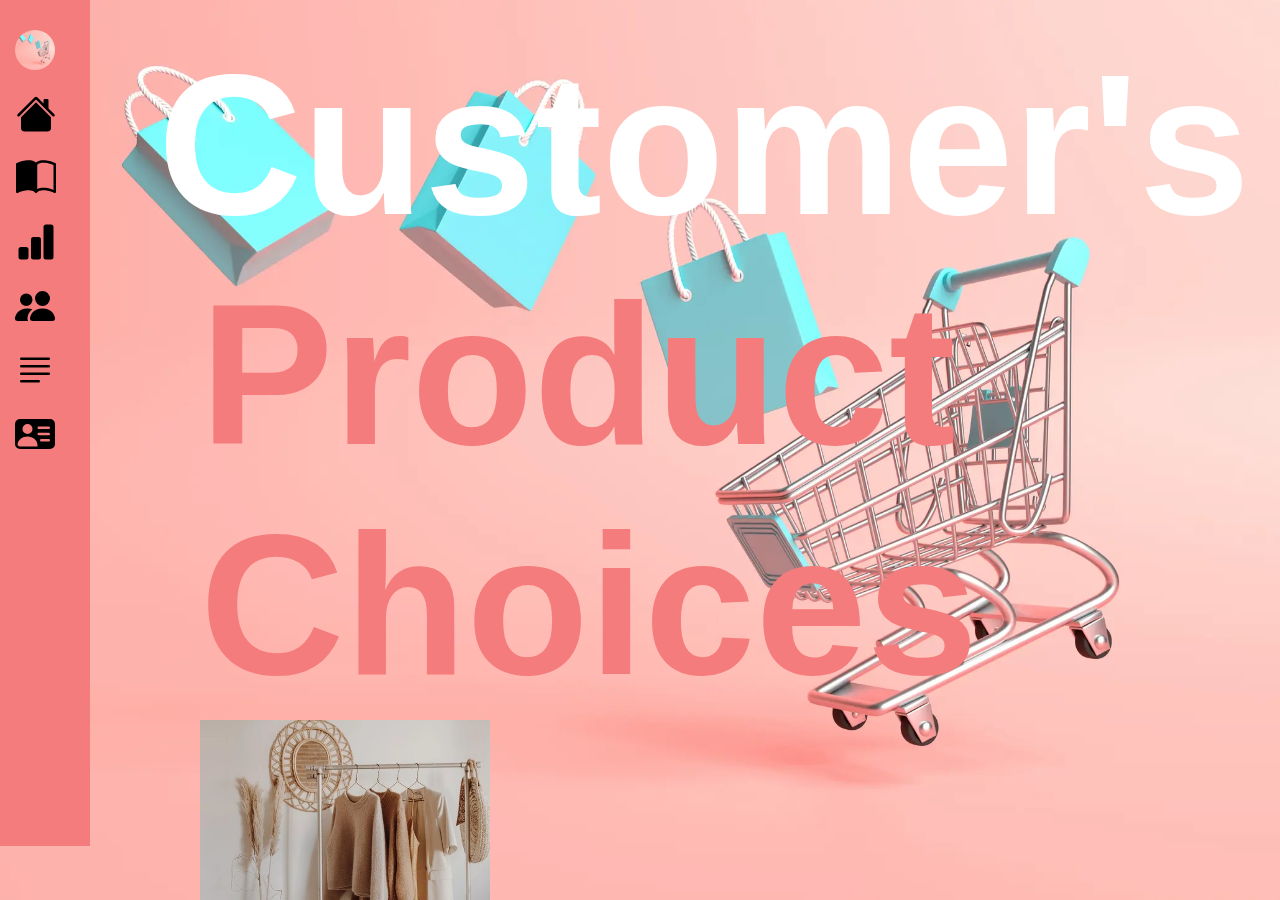
<file: index.html>
<!DOCTYPE html>
<html lang="en">
<head>
    <meta charset="UTF-8">
    <meta name="viewport" content="width=device-width, initial-scale=1.0">
    <title>Customer's Product Choices: Home</title>
    <link rel="stylesheet" href="images/house-fill.ico">
</head>
<body>
    <div class="header">
        <div class="images2">
            <div class="pic1">
                <h3>
                    Customer's
                </h3>
                <h4>Product Choices</h4>
                <img src="images/cloth.jpg" width="290">
                </p>
            </div>
            <div class="picture1">
            <img src="images/beautyprod.jpg" alt="beauty" width="250px">
            </div>
        </div>
        <div class="side-nav">
            <div class="logo">
                <img src="images/home.webp" class="logoimg">
            </div>
            <div class="icons">
              <ul> <a href="index.html"><img src="images/house-fill.svg"class=home> </ul></a>
              <ul> <a href="page2.html"><img src="images/book-half.svg"class=study> </ul></a>
              <ul> <a href="page3.html"><img src="images/bar-chart-fill.svg"class=qualitative> </ul></a>
              <ul> <img src="images/people-fill.svg"class=quantitative> </ul>
              <ul><img src="images/justify-left.svg"class=conclusion> </ul>
                  <img src="images/person-vcard-fill.svg"class=aboutus>
            </u>
            </div>
        </div> 
        <div class="footer">
            <div class="footertext">
                <p>Customer's Product Choices by Keisha Zhelene B. Dasilao. All rights reserved. 2023></p>
                
                <div class="socialm">
                    <div class="links">
                        <a href="https://www.facebook.com/keishazhelene.dasilao.9">
                            <img class="circle" src="images/facebook.svg" alt="Facebook" height="30px" width="30px">
                        </a>
                    </div>
                   <div class="links">
                        <a href="https://mail.google.com/mail/keishazhelenedasilao@gmail.com">
                            <img class="circle" src="images/envelope.svg" alt="Discord" height="30px" width="30px">
                        </a>
                   </div>
                    <div class="links">
                        <a href="https://www.instagram.com/dasha_lene/">
                            <img class="circle" src="images/instagram.svg" alt="Instagram" height="30px" width="30px">
                        </a>
                    </div>
                    <div class="links">
                        <a href="https://www.github.com/dasha_lene/">
                            <img class="circle" src="images/github.svg" alt="Instagram" height="30px" width="30px">
                        </a>
                    </div>
             </div>
            </div>
        </div>
     </div>
     <link rel="stylesheet" href="style.css">
</body>
</file>
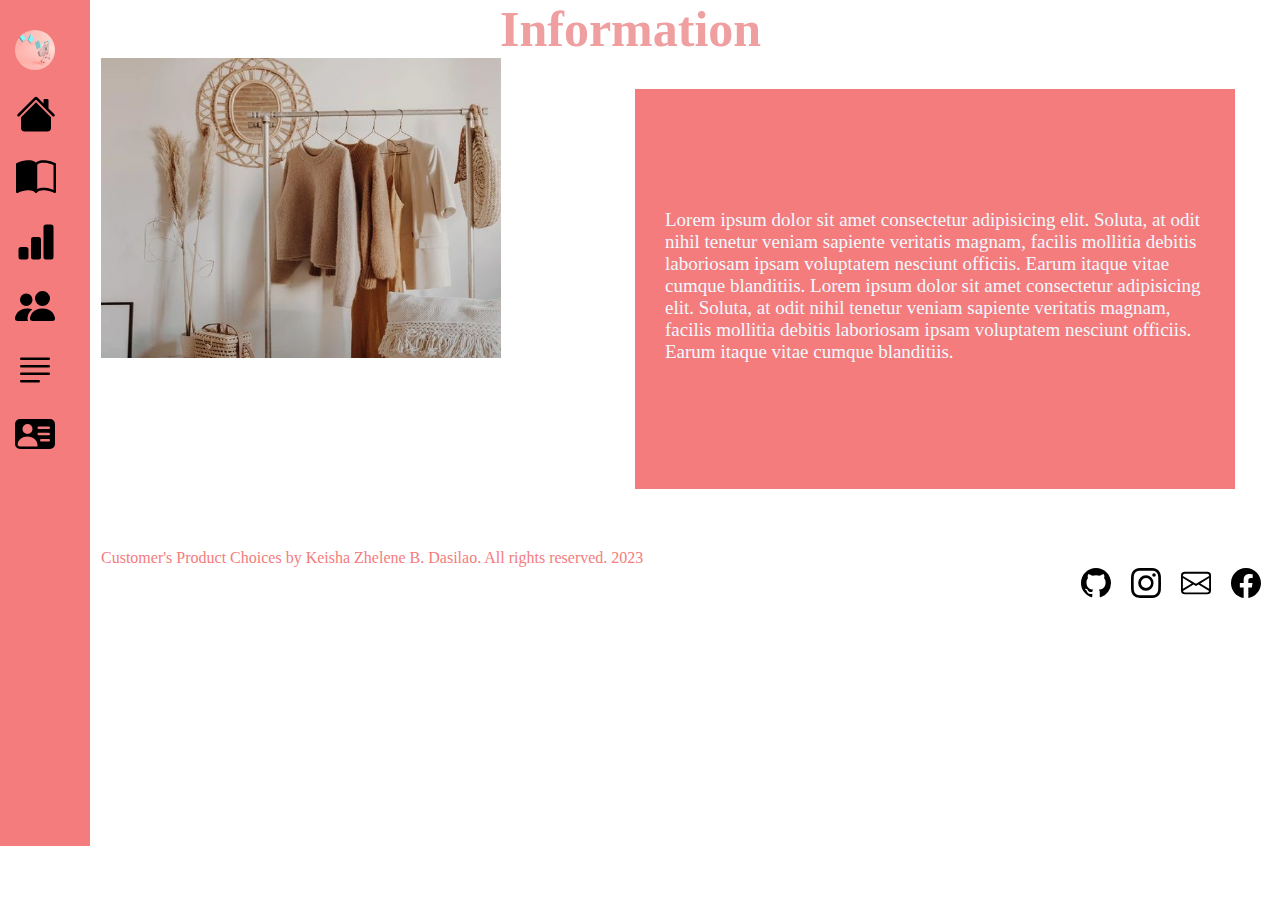
<file: page2.html>
<!DOCTYPE html>
<html lang="en">
<head>
    <meta charset="UTF-8">
    <meta name="viewport" content="width=device-width, initial-scale=1.0">
    <title>Information</title>
    <link rel="stylesheet" href="style.css">
</head>
<body>
    <h2>
        Information
    </h2>
    <div class="page2">
        <img src="images/cloth.jpg" alt="cloth" width="400" height="300">
      <div class="side-nav">
        <div class="logo">
            <img src="images/home.webp" class="logoimg">
        </div>
        <div class="icons">
          <ul> <a href="index.html"><img src="images/house-fill.svg"class=home> </ul></a>
          <ul> <a href="page2.html"><img src="images/book-half.svg"class=study> </ul></a>
          <ul> <a href="page3.html"><img src="images/bar-chart-fill.svg"class=qualitative> </ul></a>
          <ul> <img src="images/people-fill.svg"class=quantitative> </ul>
          <ul><img src="images/justify-left.svg"class=conclusion> </ul>
              <img src="images/person-vcard-fill.svg"class=aboutus>
        </u>
        </div>

    </div>
    <div class="content">
         <p>Lorem ipsum dolor sit amet consectetur adipisicing elit.
            Soluta, at odit nihil tenetur veniam sapiente veritatis
            magnam, facilis mollitia debitis laboriosam ipsam
            voluptatem nesciunt officiis. Earum itaque vitae cumque
            blanditiis. Lorem ipsum dolor sit amet consectetur adipisicing elit.
            Soluta, at odit nihil tenetur veniam sapiente veritatis
            magnam, facilis mollitia debitis laboriosam ipsam
            voluptatem nesciunt officiis. Earum itaque vitae cumque
            blanditiis.
        </p>
    </div>
    <div class="footer2">
        <div class="footertext2">
            <p>Customer's Product Choices by Keisha Zhelene B. Dasilao. All rights reserved. 2023</p>
          <div class="socialm">
            <div class="links2">
                <a href="https://www.facebook.com/keishazhelene.dasilao.9">
                    <img class="circle" src="images/facebook.svg" alt="Facebook" height="30px" width="30px">
                </a>
            </div>
           <div class="links2">
                <a href="https://mail.google.com/mail/keishazhelenedasilao@gmail.com">
                    <img class="circle" src="images/envelope.svg" alt="Discord" height="30px" width="30px">
                </a>
           </div>
            <div class="links2">
                <a href="https://www.instagram.com/dasha_lene/">
                    <img class="circle" src="images/instagram.svg" alt="Instagram" height="30px" width="30px">
                </a>
            </div>
            <div class="links2">
                <a href="https://www.github.com/dasha_lene/">
                    <img class="circle" src="images/github.svg" alt="Instagram" height="30px" width="30px">
                </a>
            </div>
     </div>
    </div>
    </div>
    </div>
</body>
</file>
<file: style.css>
@import url('https://fonts.cdnfonts.com/css/majesty');
 @import url('https://fonts.cdnfonts.com/css/brittany-aubrey');       
*{
    margin: 0;
    padding: 0;
    box-sizing: border-box;
}
.header{
    width: 100%;
    height: 100vh;
    background-image: url(images/home.webp);
    background-position: center;
    background-size: cover;
    position: fixed;
}
.pic1 h3{
    color: #ffffff;
    font-family: 'Majesty', sans-serif;  
    font-size: 200px;   
     float: right;   
     margin-right: 30px;            
}
.pic1 h4{
    color: #F47C7C;
    font-family: 'Brittany Aubrey', sans-serif;
     font-size:200px; 
     float: right;
     margin-right: 80px;
}
.icons a{
    text-decoration: none;
    padding: 1px;
    transition: .4s;
}
.icons a:hover{
    opacity: .5; transition: .4s;
}
.pic1{
    margin-top: 30px;
  margin-left: 200px;
}
.picture1{
    margin-left: 223px;
}
.side-nav{
width: 90px;
height: 94%;
position: fixed;
top: 0;
left: 0;
padding: 30px 15px;
background-color: #F47C7C;
backdrop-filter: blur(5px);
}
.home{
    margin-top: 20px;
    height: 40px;
    position: left
    
}
.study{
    height: 40px;
    position: left;
    margin-bottom: 20px;
    margin-top: 20px;
}
.qualitative{
    height: 40px;
    position: left;
    margin-bottom: 20px;
}
.quantitative{
    height: 40px;
    position: left;
    margin-bottom: 20px;
}
.conclusion{
    height: 40px;
    position: left;
    margin-bottom: 20px;
}
.aboutus{
    height: 40px;
    position: left;
}
.logoimg{
    width: 40px;
    border-radius: 50%;
    margin: auto;
    height: 40px;
}
.footertext3 p{
    margin-top: 70px;
    color: #F47C7C;
    font-family: 'Archivo Black';
    position: fixed;
}
.pic{
  margin-bottom: 50px;
  margin-left: 30px;
  position: relative;
}
.picture{
    margin-left: 22px;
}
.footertext{
    margin-top: 29px;
    color: #F47C7C;
    position: fixed;
}
.footertext2{
    margin-top: 60px;
    color: #F47C7C;
    font-family: 'Archivo Black';
}
.links a{
    float: right;
    padding: 1px;
    height: 10;
    width: 50px;
    
}
.links2 a{
    float: right;
    padding: 1px;
    height: 10;
    width: 50px;
}
.links3 a{
    float: right;
    padding: 1px;
    height: 10;
    width: 50px;
}
h2{
    margin-left: 500px;
    font-size: 50px;
    color: #EF9F9F ;
}
.page2 {
float: right;
    margin-right: px;
    
}
.page3{
    position: fixed;
    margin-right: 100px;
}
.content{
    display: inline-block;
    float: center;
    margin-top: px;
    margin-left: 130px;
    margin-right: 45px;
    background-color: #F47C7C;
    width: 600px;
    height: 400px;
}
.content h2{
    color: rgb(9, 9, 198);
    font-size: xx-large;
    margin-top: 20px;
    margin-left: 30px;
}
.content p{
    color: aliceblue;
    margin-top: 120px;
    margin-left: 30px;
    margin-right: 20px;
    font-size: 19px;
}
</file>
